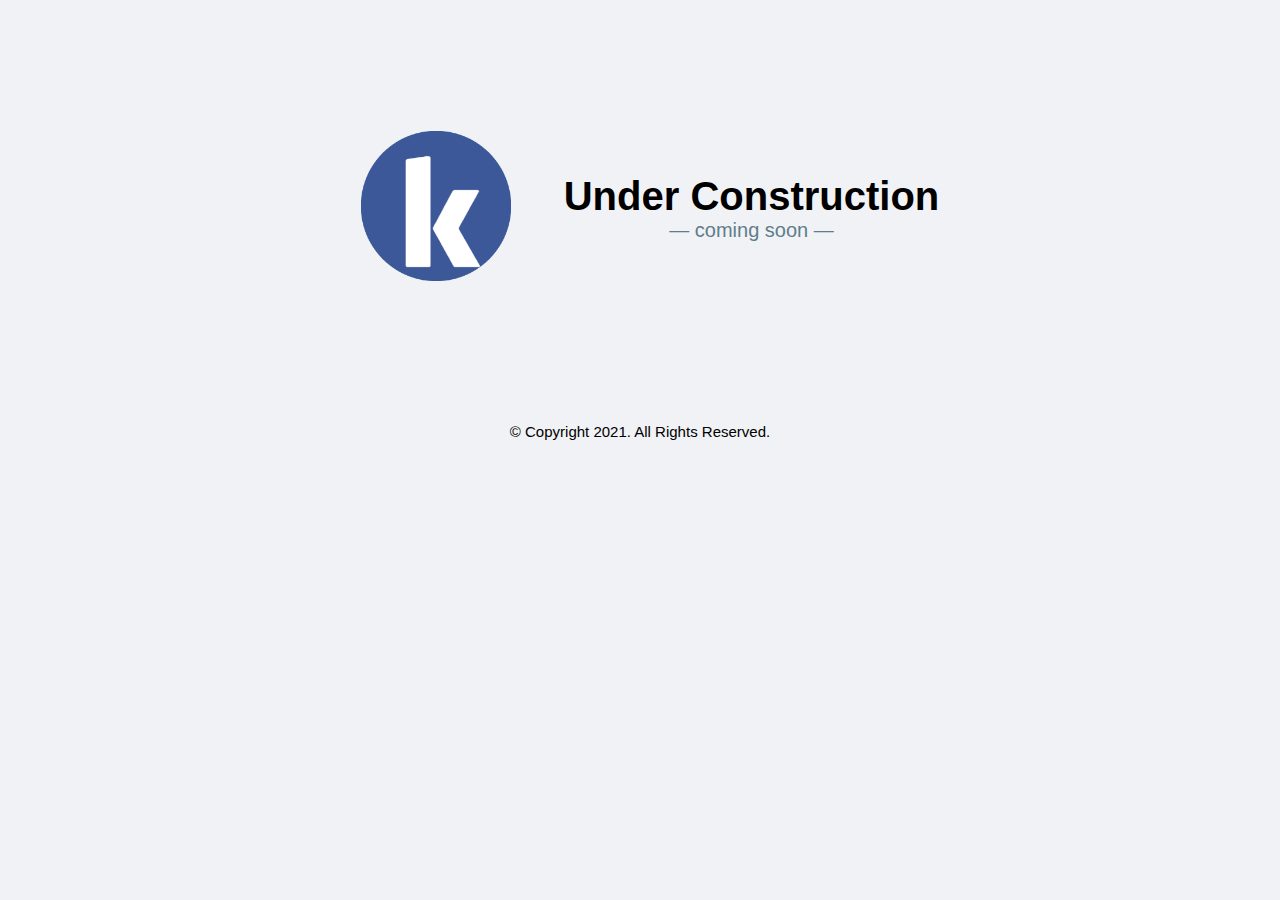
<file: index.html>
<!DOCTYPE html>
<!-- saved from url=(0014)about:internet -->
<html><head><meta http-equiv="Content-Type" content="text/html; charset=UTF-8"><title>Kelvin526 Main</title>

<meta name="viewport" content="width=device-width, initial-scale=1">
<style>
html,body,h1,h2,h3,h4,h5,h6 {font-family: "Roboto", sans-serif}
span { display: inline-block }
table {
  margin-left: auto; 
  margin-right: auto;
}
.light-grey{background-color:#F0F2F5}
.k-center{text-align:center;}
</style>
</head>

<header style="height:100px;">
</header>

<body class="light-grey k-center" style="height:200px;">

	<table><tr>
		<th><img src="./src/K_logo.png" style="width:150px;height:150px; padding: 20px;"></th>
		<th style="padding-left: 30px;">
			<div style="font-size:40px;" >Under Construction </div>
			<div style="font-size:20px; font-weight:normal; color: #607d8b">&#8212; coming soon &#8212;</div>
		</th>
	</tr></table>
	
	<div style="height:100px;"> </div>

	<footer style="font-size:15px">
	  <p>© Copyright 2021. All Rights Reserved.</p>
	  <p>  </p>
	</footer>


</body></html>
</file>
